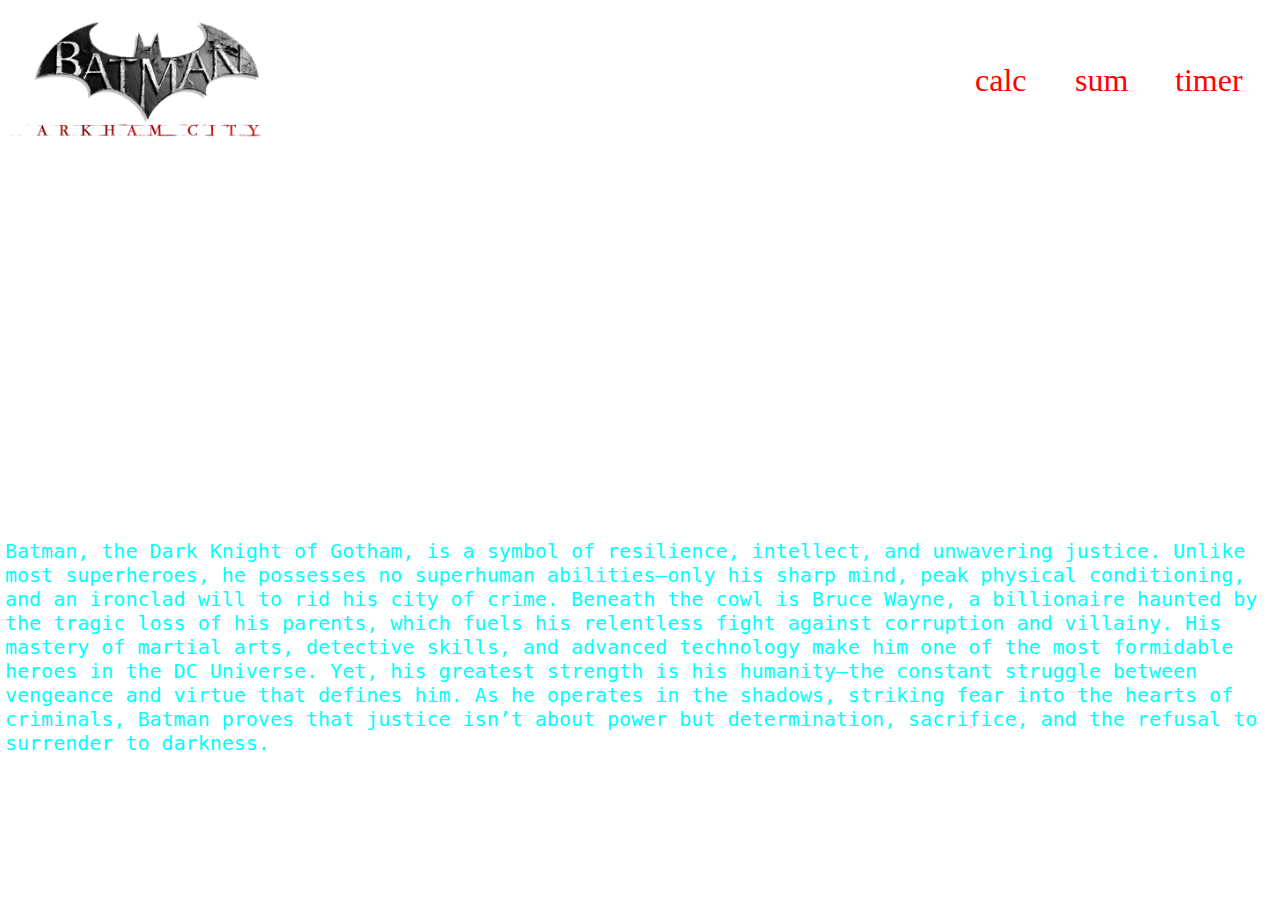
<file: index.html>
<!DOCTYPE html>
<html lang="en">
<head>
    <meta charset="UTF-8">
    <meta name="viewport" content="width=device-width, initial-scale=1.0">
    <title>Tasks</title>
    <link rel="shortcut icon" href="https://encrypted-tbn0.gstatic.com/images?q=tbn:ANd9GcQGsWtE0bSDfzU2VUDnApzEx4RKIMMIhujYIA&s" type="image/x-icon">
    <link rel="shortcut icon" href="https://tse4.mm.bing.net/th?id=OIP.z3iHeJLWavLCMRnwDDC22wHaEK&pid=Api&P=0&h=180" type="image/x-icon">
    <link rel="stylesheet" href="./styles/globalstyle.css">
</head>
<body>
    <header>
        <img src="./images/pngwing.com.png" alt="logo" height="150px">
        <ul>
            <li><a href="./pages/calc.html" target="_blank">calc</a></li>
            <li><a href="./pages/sum.html" target="_blank">sum</a></li>
            <li><a href="./pages/timer.html" target="_blank">timer</a></li>
        </ul>
    </header>
    <footer>
        <div>Batman, the Dark Knight of Gotham, is a symbol of resilience, intellect, and unwavering justice. Unlike most superheroes, he possesses no superhuman abilities—only his sharp mind, peak physical conditioning, and an ironclad will to rid his city of crime. Beneath the cowl is Bruce Wayne, a billionaire haunted by the tragic loss of his parents, which fuels his relentless fight against corruption and villainy. His mastery of martial arts, detective skills, and advanced technology make him one of the most formidable heroes in the DC Universe. Yet, his greatest strength is his humanity—the constant struggle between vengeance and virtue that defines him. As he operates in the shadows, striking fear into the hearts of criminals, Batman proves that justice isn’t about power but determination, sacrifice, and the refusal to surrender to darkness.
</div>
    </footer>
</body>
</html>
</file>
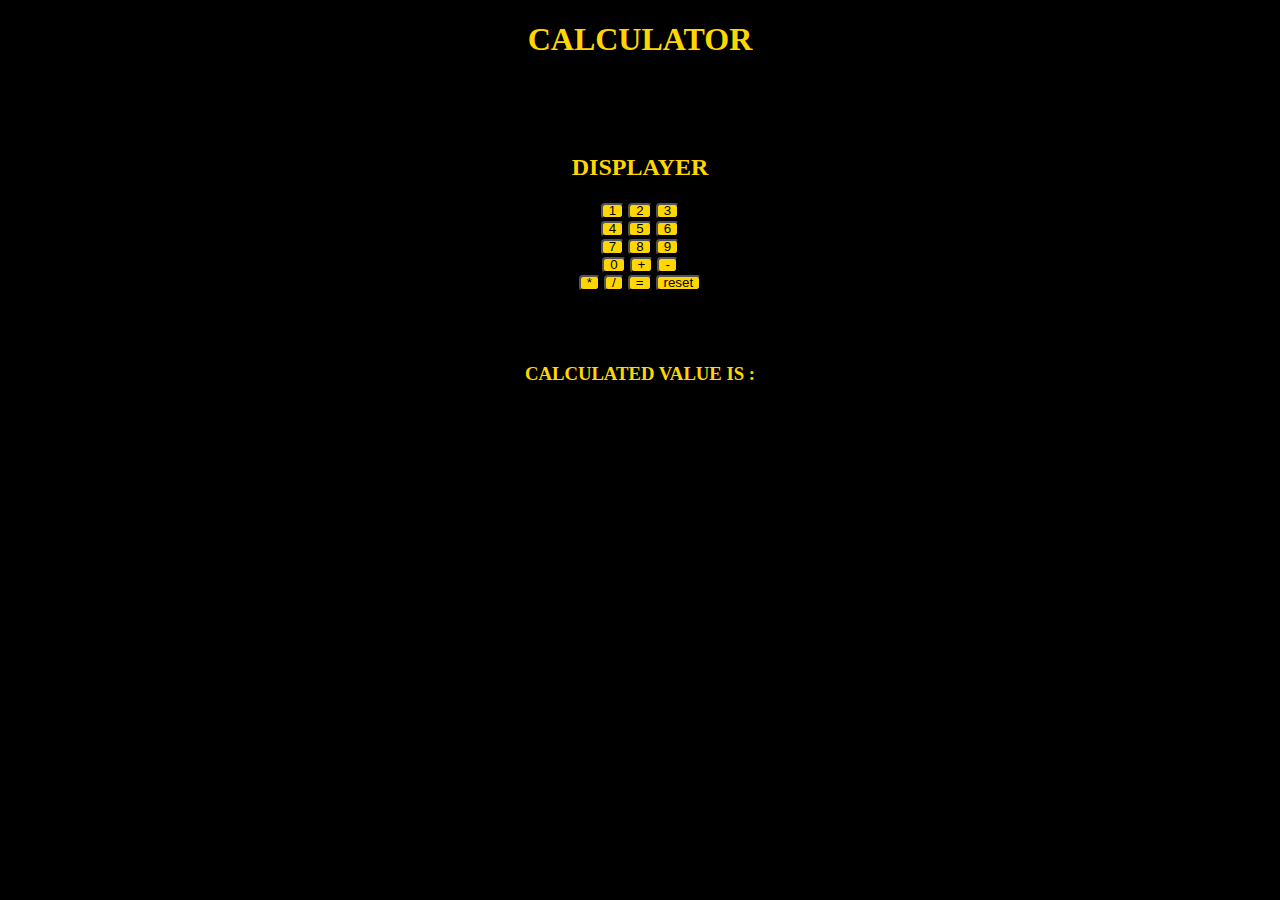
<file: pages/calc.html>
<!DOCTYPE html>
<html lang="en">
<head>
    <meta charset="UTF-8">
    <meta name="viewport" content="width=device-width, initial-scale=1.0">
    <title>Calcultor</title>
    <style>
      body{
        background-color: black;
      }
      h1,h2,h3{
        color: gold;
      }
      button{
        background-color: gold;
        color: black;
        gap: 1;
        line-height: 10px;
        height: auto;
        width: auto;
        border-radius: 4px;
        size: 20px;
      }
    </style>
</head>
<body>
    <center><h1>CALCULATOR</h1></center>

  <br/> <br/> <br/>

<center><h2 id="display">DISPLAYER</h2></center>  
    
    <center>
    <button type="button" onclick="makeexp(1)">1</button>
    <button type="button" onclick="makeexp(2)">2</button>
    <button type="button" onclick="makeexp(3)">3</button><br/>
    <button type="button" onclick="makeexp(4)">4</button>
    <button type="button" onclick="makeexp(5)">5</button>
    <button type="button" onclick="makeexp(6)">6</button><br/>
    <button type="button" onclick="makeexp(7)">7</button>
    <button type="button" onclick="makeexp(8)">8</button>
    <button type="button" onclick="makeexp(9)">9</button><br/>
    <button type="button" onclick="makeexp(0)">0</button>
    <button type="button" onclick="makeexp('+')">+</button>
    <button type="button" onclick="makeexp('-')">-</button><br/>
    <button type="button" onclick="makeexp('*')">*</button>
    <button type="button" onclick="makeexp('/')">/</button>
    <button type="button" onclick="calculate()">=</button>
    <button type="button" onclick="reset()">reset</button>
    </center>

    <br/> <br/> <br/>

  <center> <h3 id="result">CALCULATED VALUE IS : </h3> </center>  

    <script>
      let expr = ""
      function makeexp(val){
        expr +=val;
        document.getElementById("display").innerText=expr;
       }
       function calculate(){
        let res=eval(expr);
        document.getElementById("result").innerText=`CALCULATED VALUE IS : ${res}`;
       }
       function reset(){
        expr="";
        document.getElementById("display").innerText = "";
        document.getElementById("result").innerText= "CALCULATED VALUE IS : ";
       }

    </script>
</body>
</html>
</file>
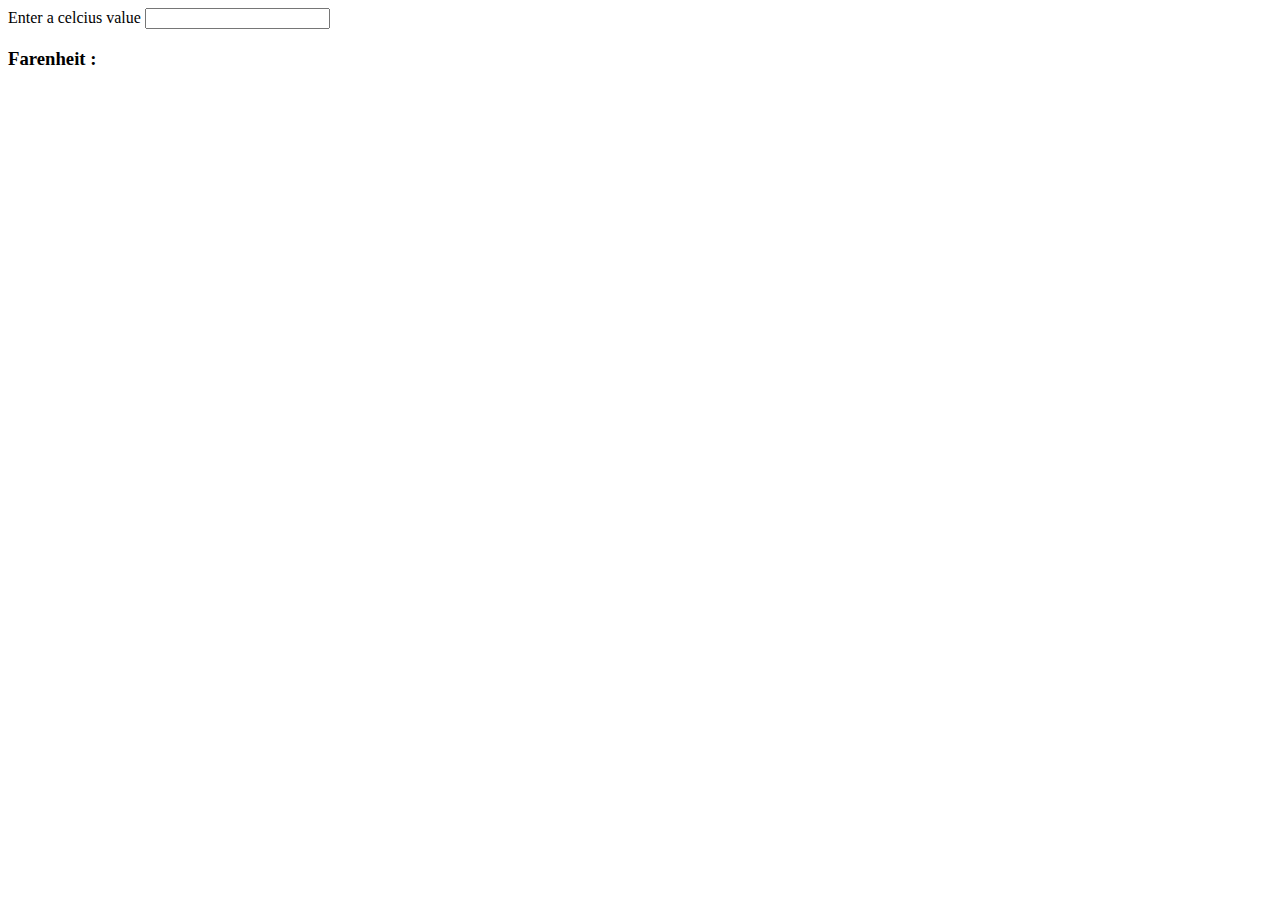
<file: pages/converter.html>
<!DOCTYPE html>
<html lang="en">
<head>
    <meta charset="UTF-8">
    <meta name="viewport" content="width=device-width, initial-scale=1.0">
    <title>Converter</title>
</head>
<body>
    <label for="Celcius">Enter a celcius value</label>
    <input type="number" name="Celcius" id="cel" oninput="scr()">
    <h3 id="res">Farenheit : </h3>
    <script>
        function scr(){
             let a  = document.getElementById("cel").value;
             faren = (parseFloat(a)*9/5)+32;
             document.getElementById("res").innerText=`Farenheit : ${faren}`;
        }
    </script>
</body>
</html>
</file>
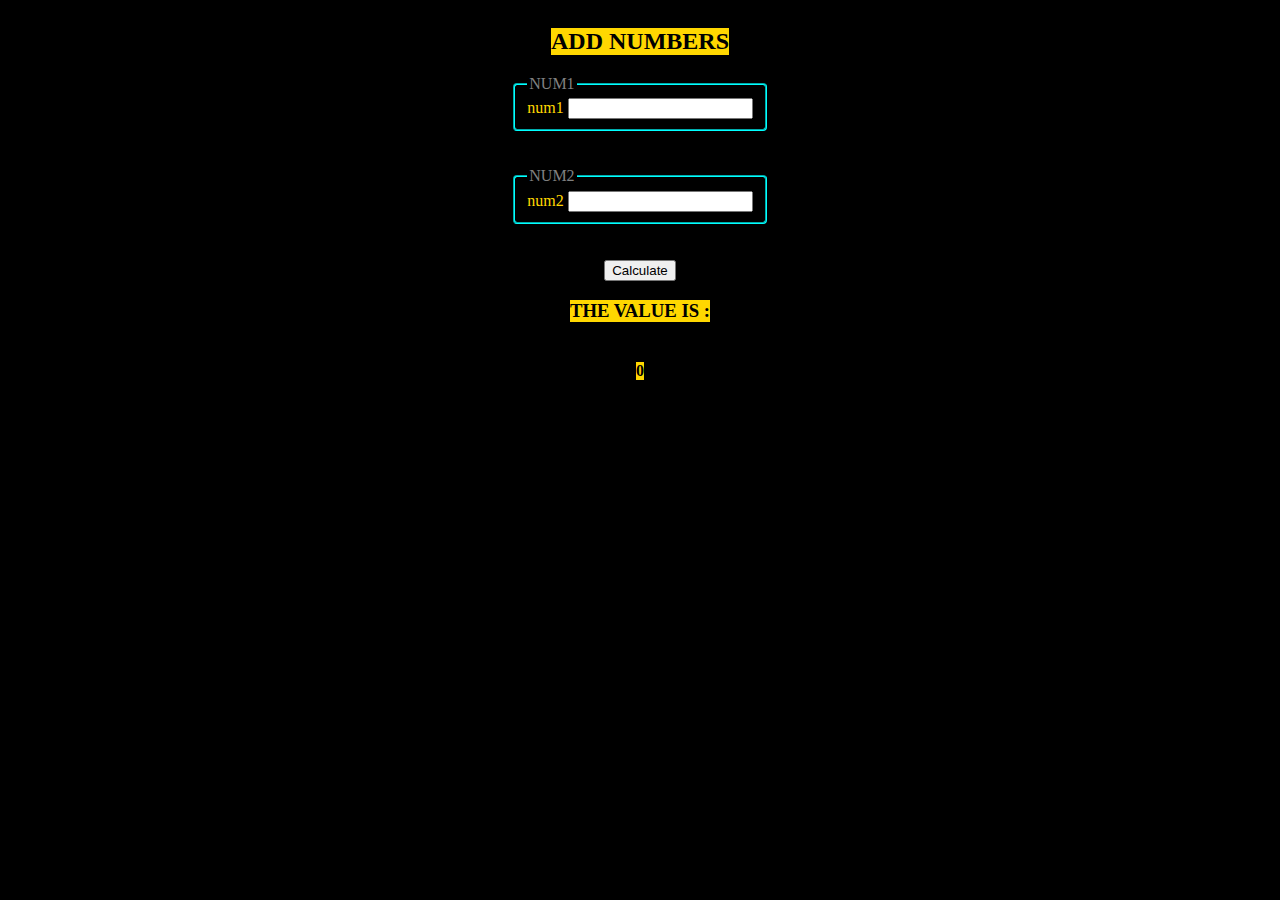
<file: pages/sum.html>
<!DOCTYPE html>
<html lang="en">
<head>
    <meta charset="UTF-8">
    <meta name="viewport" content="width=device-width, initial-scale=1.0">
    <title>SUM</title>
    <style>
        body{
            background-color: black;
        }
        h2,h3,h4{
            background-color: gold;
            text-align: center;
            width: fit-content;
        }
        legend{
            color: grey;
        }
        label{
            color:gold;
        }
        input{
            color: black;
        }
        fieldset{
            border-radius:4px;
            border-color: aqua;
        }
        .print{
            display: flex;
            align-items: center;
            flex-direction: column;
        }
    </style>
</head>
<body class="print">

    <h2 class="print">ADD NUMBERS</h2>
    <fieldset>
        <legend>NUM1</legend>
        <label for = "num1">num1</label>
        <input type="number" name="num1" id="num1">
    </fieldset>
     <br/> <br/>
    <fieldset>
        <legend>NUM2</legend>
         <label for="num2">num2</label>
         <input type="number" name="num2" id="num2">
    </fieldset>
    <br/> <br/>
   
    <input type="button" value="Calculate" onclick="add()">

    <H3 class="print">THE VALUE IS : <H4 id="result">0</H4></H3>
    <script>
        function add()
        {
           let a = document.getElementById("num1").value;
           let b = document.getElementById("num2").value;
           let res = parseFloat(a) + parseFloat(b);
           console.log(res);
           document.getElementById("result").innerText=res;
        }
    </script>

</body>
</html>
</file>
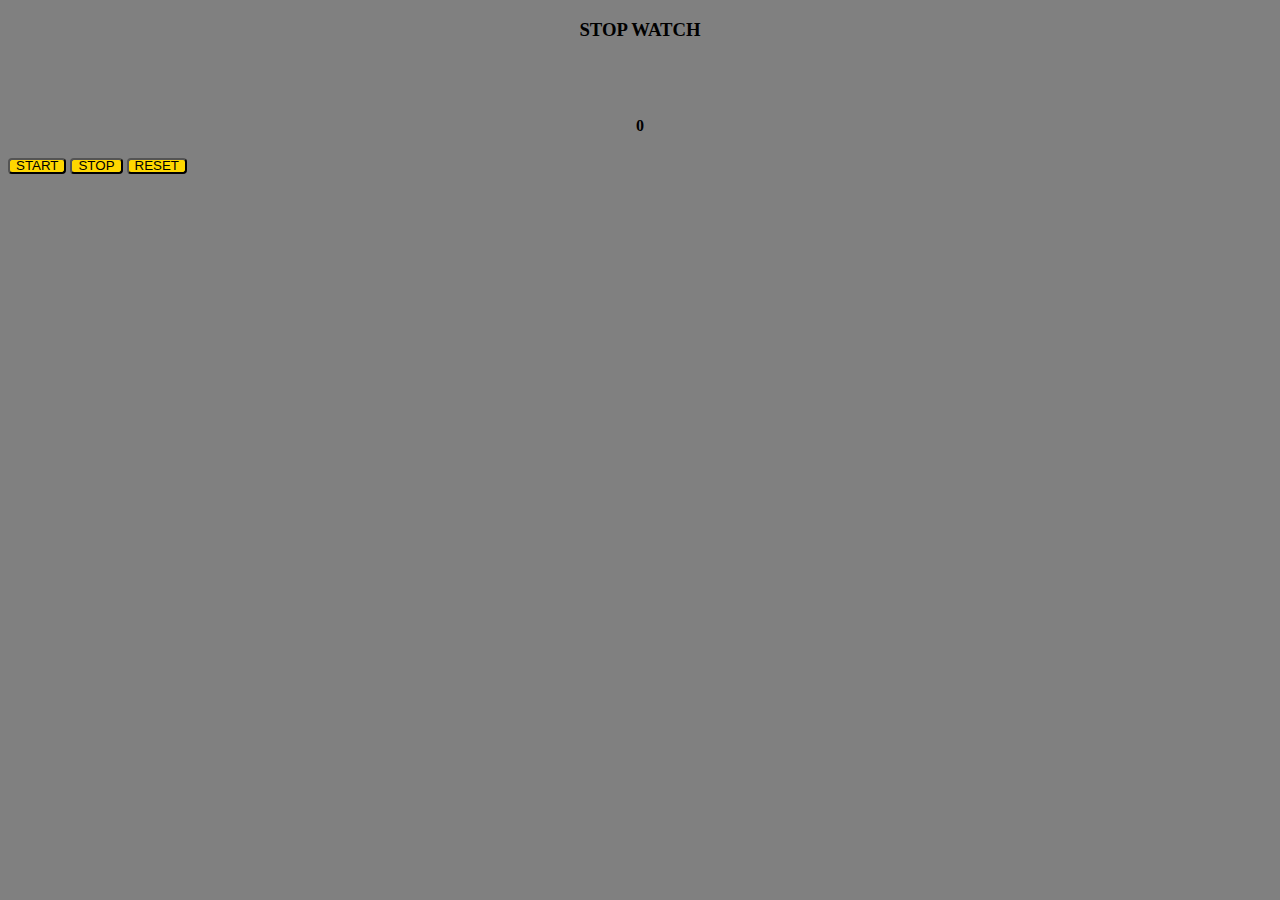
<file: pages/timer.html>
<!DOCTYPE html>
<html lang="en">
<head>
    <meta charset="UTF-8">
    <meta name="viewport" content="width=device-width, initial-scale=1.0">
    <title>STOP WATCH</title>
    <style>
        body{
            background-color: grey;
        }
        button{
            background-color: gold;
        color: black;
        gap: 1;
        line-height: 10px;
        height: auto;
        width: auto;
        border-radius: 4px;
        size: 20px;
        }
    </style>
</head>
<body>
    <center><h3>STOP WATCH</h3></center>
    <br/> <br/>
    <center><h4 id="count">0</h4></center>
    <button type="button" onclick="st()">START</button>
    <button type="button" onclick="sp()">STOP</button>
    <button type="button" onclick="re()">RESET</button>
    <script>
           let intervalID=0
           count=0
        function st(){
            console.log("started")
           intervalID = setInterval(() => {
                document.getElementById('count').innerText = ++count;
            }, 1000);
        }
        function sp(){
            console.log("stopped")
            clearInterval(intervalID);
        }
        function re(){
            console.log("reset")
            clearInterval(intervalID);
            count=0;
            document.getElementById("count").innerText=count;
        }
    </script>
</body>
</html>
</file>
<file: styles/globalstyle.css>
body{
    background-image: url("https://media0.giphy.com/media/v1.Y2lkPTc5MGI3NjExc3hwaDNieW5zbDhtZTAzb3E3ejR6MTQ5cGF1ZGIydm5kaXI3cm10cSZlcD12MV9pbnRlcm5hbF9naWZfYnlfaWQmY3Q9Zw/Sx2jWspiy33gYxNNuo/giphy.gif");
    background-repeat: no-repeat;
    background-size: cover;
    height:100%;
   /* overflow: hidden;*/
    margin: 5px;
    z-index: -1;
}
header{
    background-color: transparent;
    color:white;
    height: fit-content;
    display: flex;
    justify-content: space-between;
    align-items: center;
    z-index: 0;
}
ul{
    display: flex;
    justify-content: flex-end;
    color: transparent;
    top: 10px;
}


li{
    line-height: normal;
    list-style-type: none;
    width: 100px;
    font-size: xx-large;
}

a{
    top: 0;
    text-decoration: red ;
    color:red;
    text-align: center;
    font-family: fantasy;
    font-size: xx-large;
    font-weight: 300;
}

footer{
    color: aqua;
    font-family: monospace;
    font-size: x-large;
    bottom: 0;
    display: flex;
    height: 600px;
    align-items: flex-end;
    z-index: 1;
}
</file>
